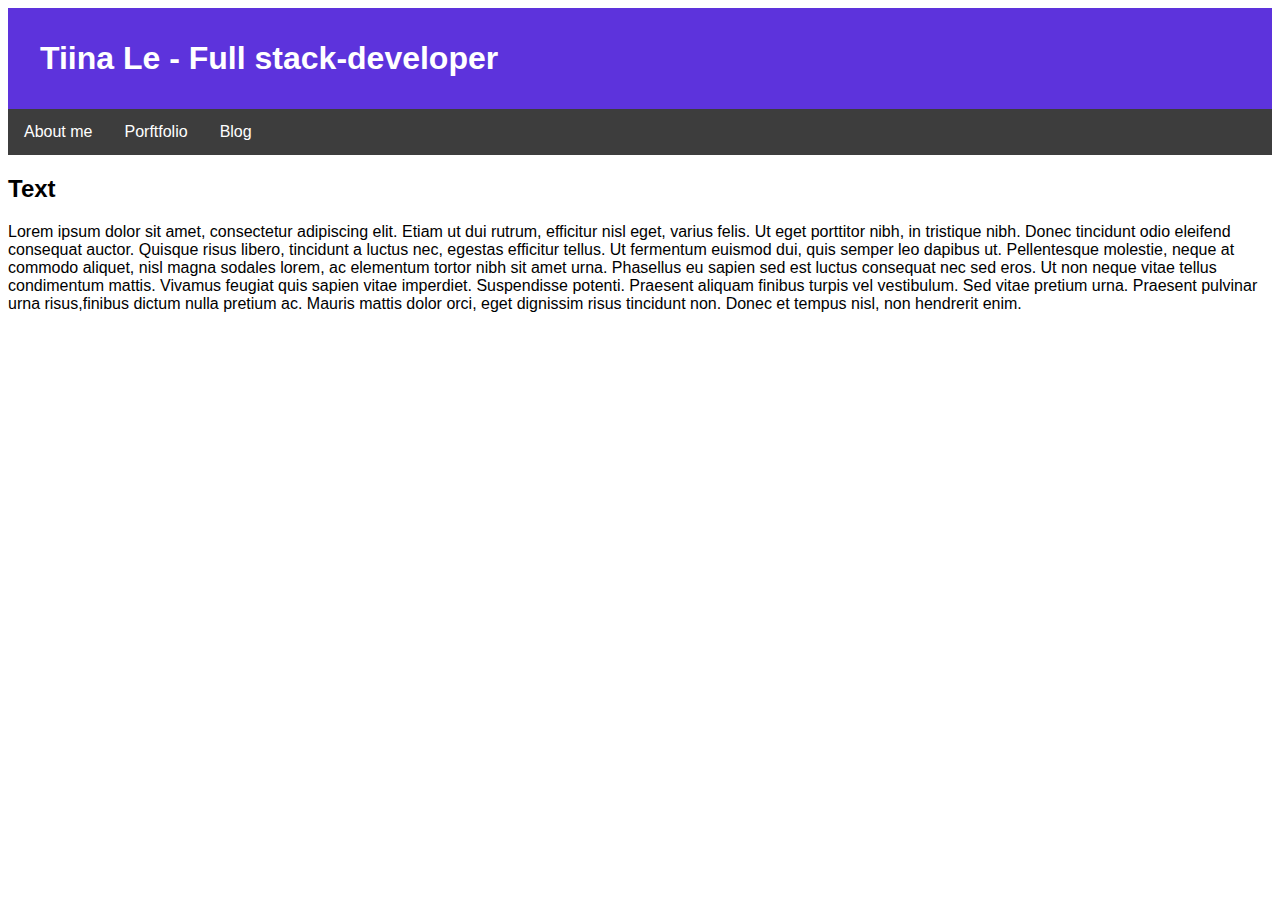
<file: index.html>
<!DOCTYPE html>
<html>
<head>
<title>Tiina Le</title>
<link rel="stylesheet" href="style.css">
</head>
<body>

<h1>Tiina Le - Full stack-developer</h1>
<ul>
    <li><a href="index.html">About me</a></li>
    <li><a href="portfolio.html">Porftfolio</a></li>
    <li><a href="blog.html">Blog</a></li>
  </ul>
<h2> Text</h2>
<p>
    Lorem ipsum dolor sit amet, consectetur adipiscing elit. Etiam ut dui rutrum, efficitur nisl eget, varius felis. Ut eget porttitor nibh, in tristique nibh. 
    Donec tincidunt odio eleifend consequat auctor. Quisque risus libero, tincidunt a luctus nec, egestas efficitur tellus. Ut fermentum euismod dui, quis semper 
    leo dapibus ut. Pellentesque molestie, neque at commodo aliquet, nisl magna sodales lorem, ac elementum tortor nibh sit amet urna. Phasellus eu sapien sed est luctus 
    consequat nec sed eros. Ut non neque vitae tellus condimentum mattis. Vivamus feugiat quis sapien vitae imperdiet. Suspendisse potenti. Praesent aliquam finibus turpis vel
    vestibulum. Sed vitae pretium urna. Praesent pulvinar urna risus,finibus dictum nulla pretium ac. Mauris mattis dolor orci, eget dignissim risus tincidunt non. Donec et tempus nisl,
    non hendrerit enim.</p>

</body>
</html>
</file>
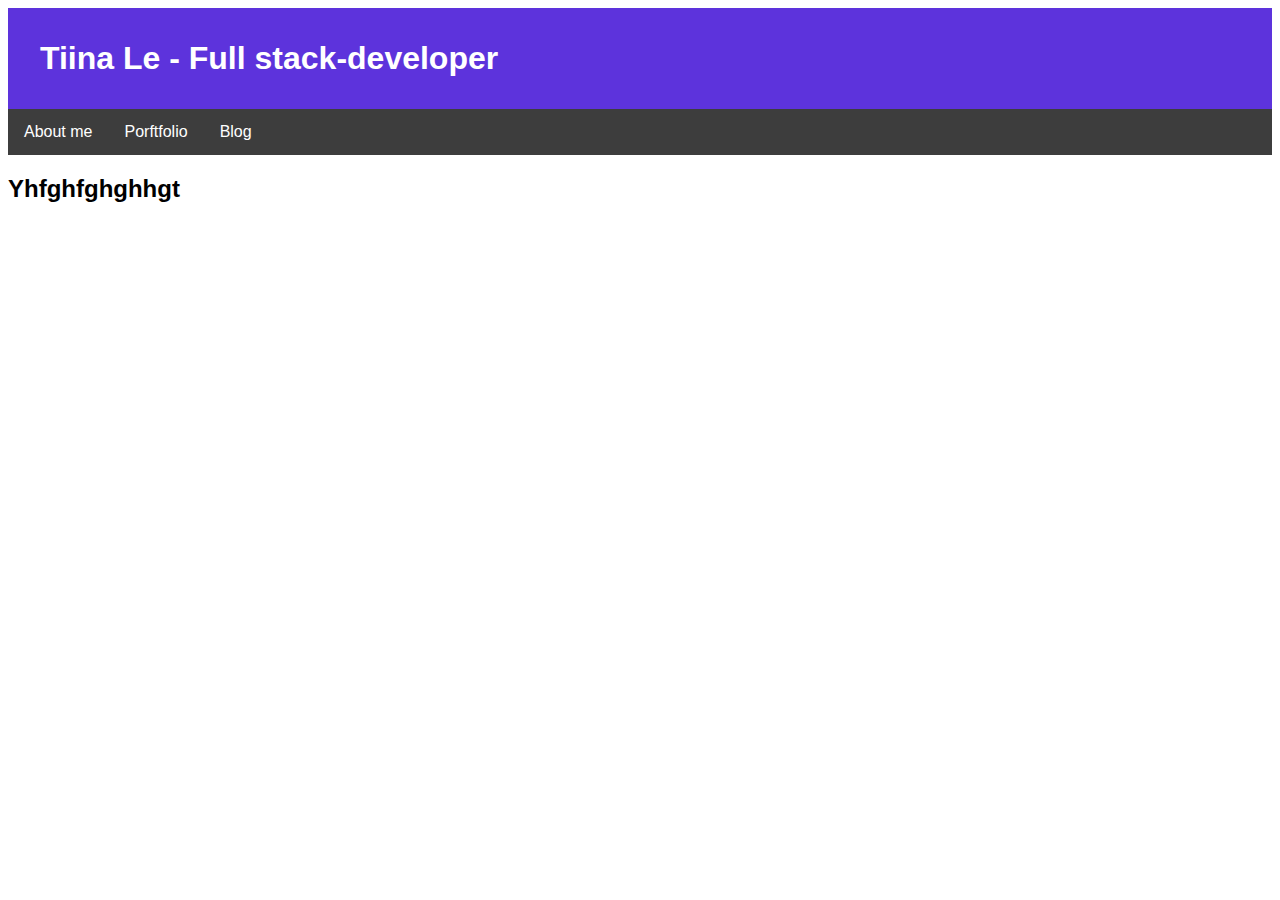
<file: blog.html>
<!DOCTYPE html>
<html>
<head>
<title>Lampulan Ringette ry</title>
<link rel="stylesheet" href="style.css">
</head>
<body>

<h1>Tiina Le - Full stack-developer
    
</h1>
<ul>
    <li><a href="index.html">About me</a></li>
    <li><a href="portfolio.html">Porftfolio</a></li>
    <li><a href="blog.html">Blog</a></li>
  </ul>
<h2>Yhfghfghghhgt</h2>

</body>
</html>
</file>
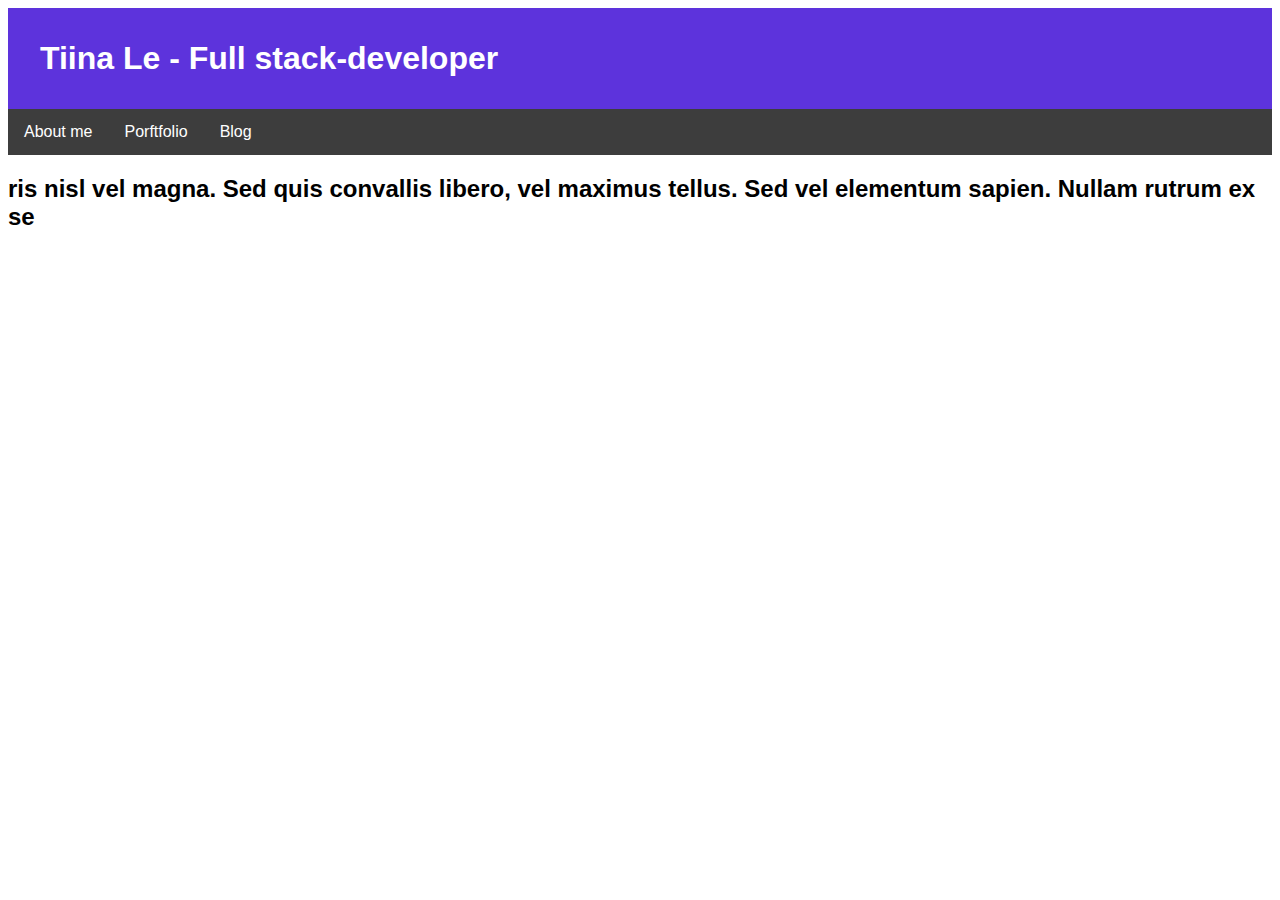
<file: portfolio.html>
<!DOCTYPE html>
<html>
<head>
<title>Lampulan Ringette ry</title>
<link rel="stylesheet" href="style.css">
</head>
<body>

<h1>Tiina Le - Full stack-developer</h1>
<ul>
  <li><a href="index.html">About me</a></li>
  <li><a href="portfolio.html">Porftfolio</a></li>
  <li><a href="blog.html">Blog</a></li>
</ul>
<h2>ris nisl vel magna. Sed quis convallis libero, vel maximus tellus. Sed vel elementum sapien. Nullam rutrum ex se </h2>
</body>
</html>
</file>
<file: style.css>
body {
    font-family: sans-serif;
}

h1 {
    color: white;
    background-color: rgb(93, 51, 220);
    padding: 1em;
    margin: 0;
}
ul {
    list-style-type: none;
    margin: 0;
    padding: 0;
    overflow: hidden;
    background-color: rgb(61, 61, 61);
}
li{
    float: left;
}
li a{
    display:block;
    color: white;
    text-align: center;
    padding: 14px 16px;
    text-decoration: none;
}
li a:hover {
    background-color: rgb(0, 0, 0);
}
</file>
